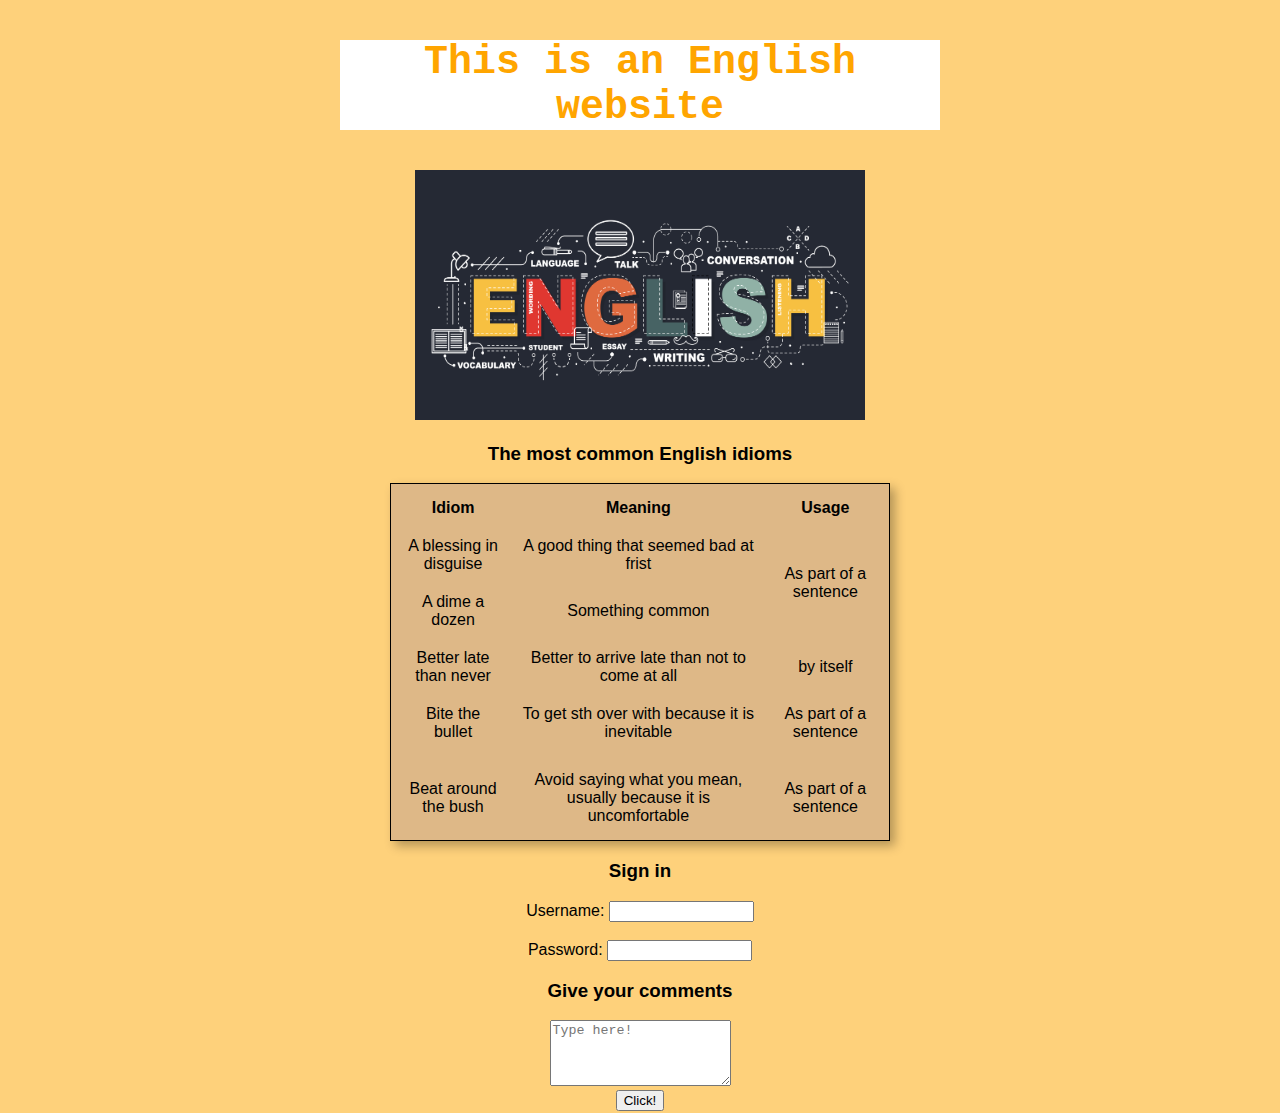
<file: index.html>
<!DOCTYPE html>

<html>
    <head>
        <title>English</title>
        <link rel="stylesheet" href="mystyle.css">
    </head>
    <body class="center">
        <h1 class="sliver-bg" style="color: orange; font-family: monospace;">This is an English website </h1>
        <img  width="450" height="250" src="images/eng.jpg" seamless>
        <table width="500" cellpadding="5" cellspacing="10" class="center table" >
            <h3>The most common English idioms</h3>
            <thead>
                <tr>
                    <th colspan="1" ><b>Idiom</b></th>
                    <th colspan="1" ><b>Meaning</b></th>
                    <th colspan="1" ><b>Usage</b></th>
                </tr>
            </thead>
            
            <tbody>
                <tr>
                    <td colspan="1">A blessing in disguise</td>
                    <td colspan="1">A good thing that seemed bad at frist</td>
                    <td colspan="1" rowspan="2">As part of a sentence</td>
                </tr>
                <tr>
                    <td colspan="1">A dime a dozen</td>
                    <td colspan="1">Something common</td>
                    <!-- <td colspan="2">As part of a sentence</td> -->
                </tr>
                <tr>
                    <td>Better late than never</td> 
                    <td>Better to arrive late than not to come at all</td>
                    <td>by itself</td>
                </tr>
                <tr>
                    <td>Bite the bullet</td>
                    <td>To get sth over with because it is inevitable</td>
                    <td >As part of a sentence</td>
                </tr>
                <tr></tr>
            </tbody>
            
            <tfoot>
                    <td colspan="1">Beat around the bush</td>
                    <td>Avoid saying what you mean, usually because it is uncomfortable</td>
                    <td colspan="1">As part of a sentence</td>
            </tfoot>
        </table>
        
        <form action="mailto:hung.lt205155@sis.hust.edu.vn" method="post" enctype="text/plain">
            <h3>Sign in</h3>
            <label for="username" required >Username:</label> 
                <input type="text" id="username" name="Username" size="15" maxlength="30" /><br>
                <br>
            <label for="pass" required >Password:</label>
                <input type="text" id="pass" name="Password" size="15" maxlength="30" />
        
            <h3>Give your comments</h3>
                <textarea name="comments" cols="20" rows="4" placeholder="Type here!"></textarea><br />
                <input type="submit" value="Click!"/>
        </form>
        
        
    </body>  

</html>
</file>
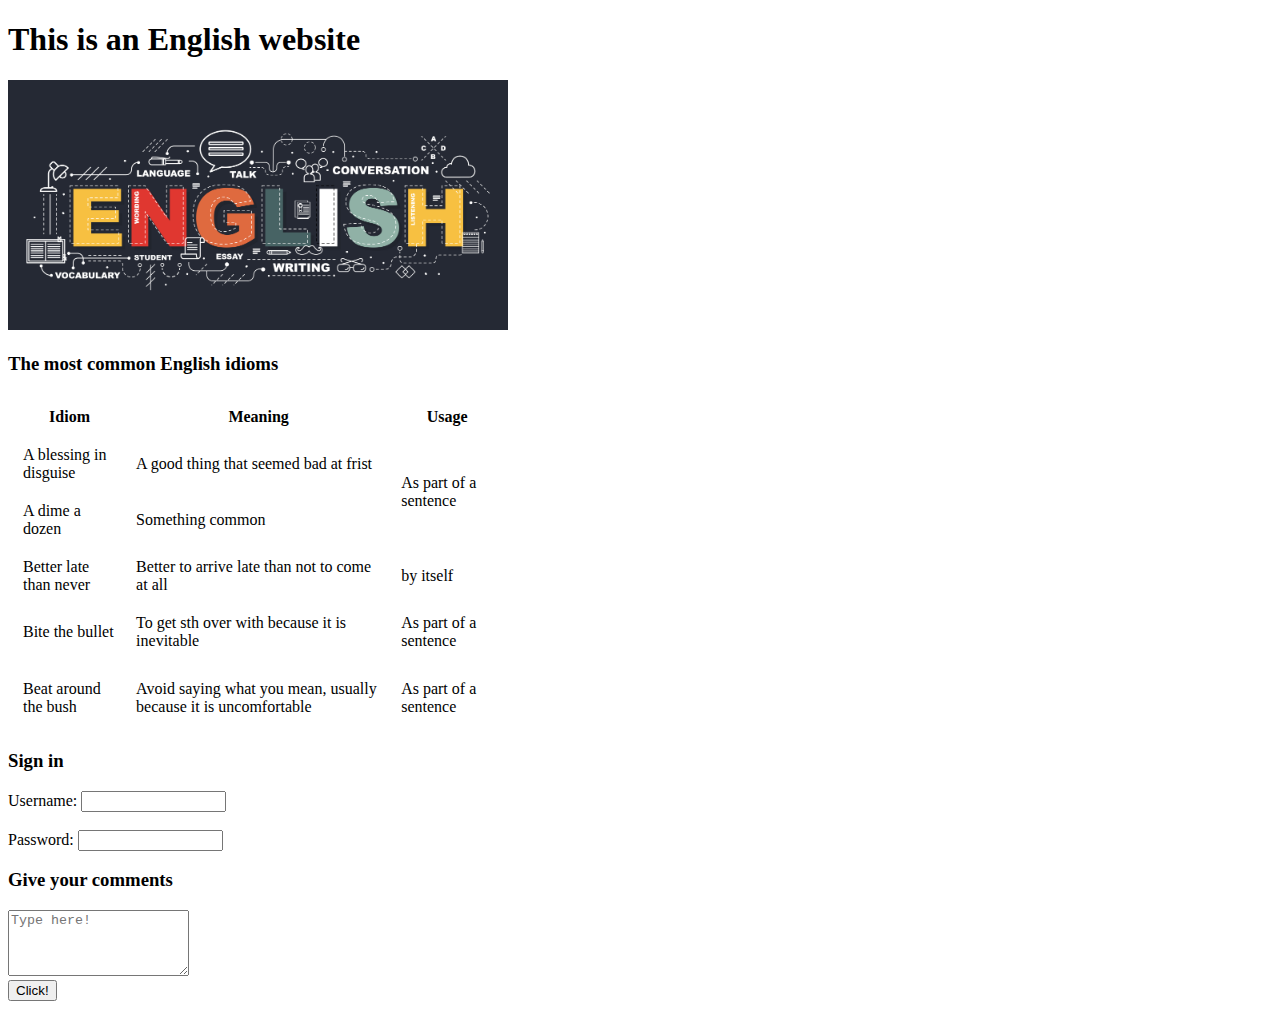
<file: eng.html>
<!DOCTYPE html>
<html>
    <head>
        <title>English</title>
    </head>
    <body>
        <h1>This is an English website</h1>
        <img src="images/eng.jpg" width="500"/>
        <table width="500" cellpadding="5" cellspacing="10">
            <h3>The most common English idioms</h3>
        <thead>
            <tr>
                <th colspan="1" ><b>Idiom</b></th>
                <th colspan="1" ><b>Meaning</b></th>
                <th colspan="1" ><b>Usage</b></th>
            </tr>
        </thead>
        
        <tbody>
            <tr>
                <td colspan="1">A blessing in disguise</td>
                <td colspan="1">A good thing that seemed bad at frist</td>
                <td colspan="1" rowspan="2">As part of a sentence</td>
            </tr>
            <tr>
                <td colspan="1">A dime a dozen</td>
                <td colspan="1">Something common</td>
                <!-- <td colspan="2">As part of a sentence</td> -->
            </tr>
            <tr>
                <td>Better late than never</td> 
                <td>Better to arrive late than not to come at all</td>
                <td>by itself</td>
            </tr>
            <tr>
                <td>Bite the bullet</td>
                <td>To get sth over with because it is inevitable</td>
                <td >As part of a sentence</td>
            </tr>
            <tr></tr>
        </tbody>
        
        <tfoot>
                <td colspan="1">Beat around the bush</td>
                <td>Avoid saying what you mean, usually because it is uncomfortable</td>
                <td colspan="1">As part of a sentence</td>
        </tfoot>
        </table>
        
        <form action="mailto:hung.lt205155@sis.hust.edu.vn" method="post" enctype="text/plain">
            <h3>Sign in</h3>
            <label for="username">Username:</label> 
                <input type="text" id="username" name="Username" size="15" maxlength="30" /><br>
                <br>
            <label for="pass">Password:</label>
                <input type="text" id="pass" name="Password" size="15" maxlength="30" />
        
            <h3>Give your comments</h3>
                <textarea name="comments" cols="20" rows="4" placeholder="Type here!"></textarea><br />
                <input type="submit" value="Click!"/>
        </form>
        
        
    </body>  

</html>
</file>
<file: mystyle.css>
body {
        font-family: sans-serif;
        background-color: rgba(254, 196, 87, 0.783);
    }
    .center{
        text-align: center;
        margin: auto;
    }
    .sliver-bg{
        background-color: white;
        margin: auto;
        margin-bottom: 40px;
        margin-top: 40px;
        width: 600px;
        font-size: 40px;
    }
    .table{
        background-color: burlywood;
        border-style: groove;
        border-width: 1px;
        border-color: black;
        box-shadow: 5px 5px 10px rgba(0, 0,0,0.29);
    }
</file>
